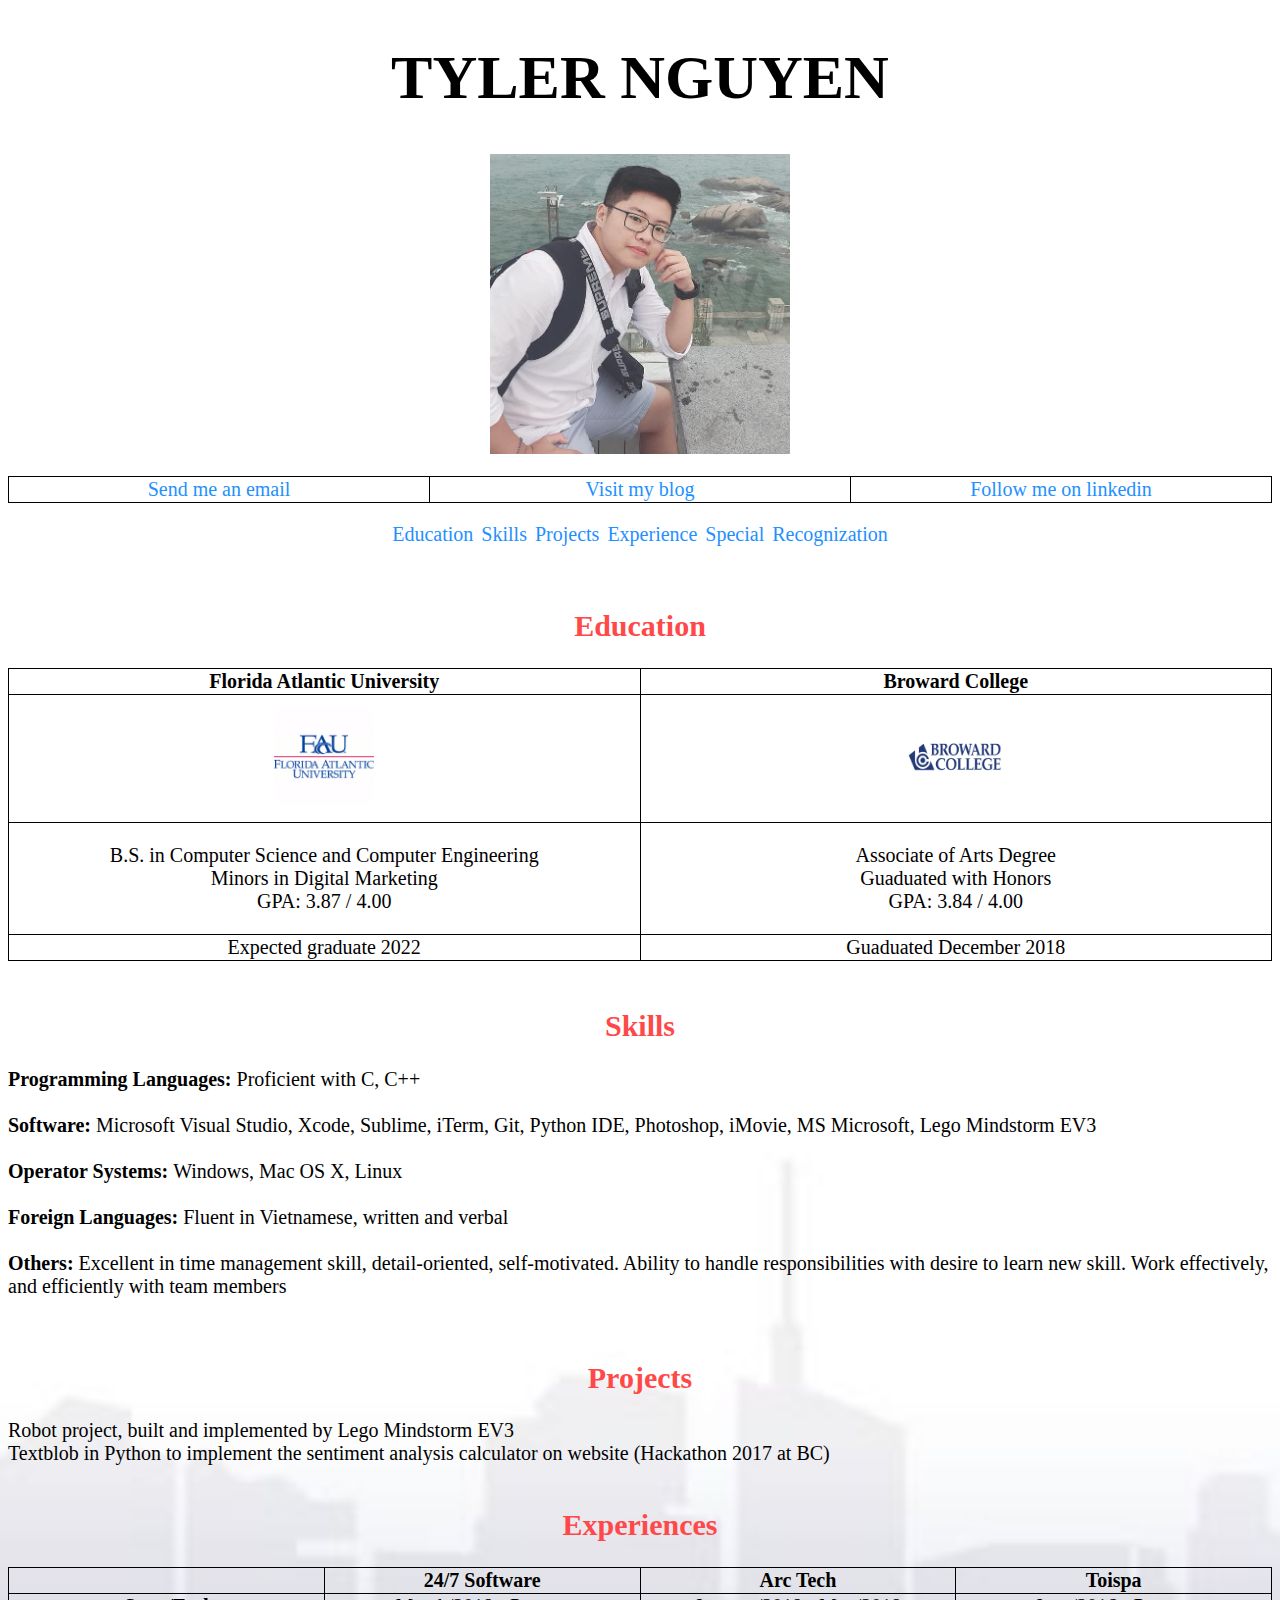
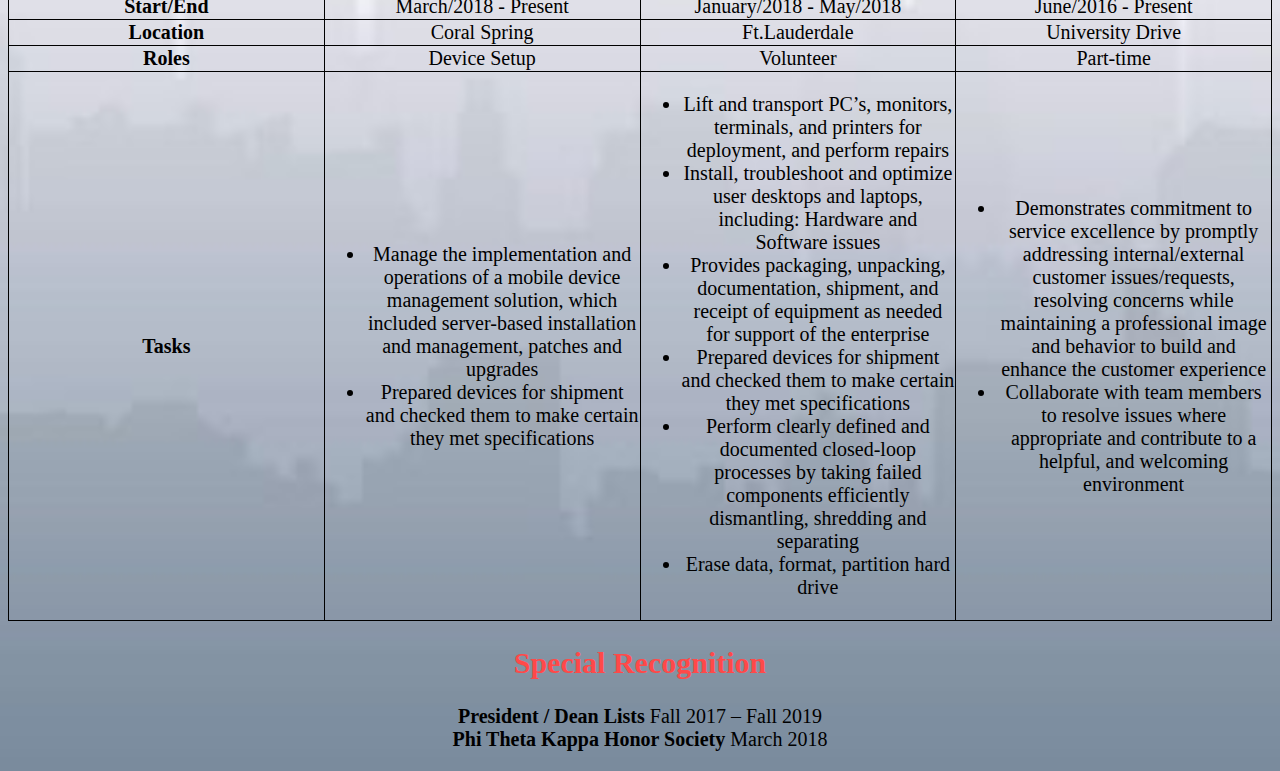
<file: COP3813/p1/index.html>
<!DOCTYPE html>
<html lang="en">
<meta charset="UTF-8">
    <head>
        <!--head section contain title and internal style-->
        <title>TylerNguyen CS Resume</title>
        <link rel="stylesheet" type="text/css" href="CSS/styles.css">
    </head>
    <!--dot for class, # for id-->
    <body>
        <!--photo of me, heading (my name), email address-->
        <h1>TYLER NGUYEN</h1>
        <center><img src="photos/me.jpg" alt="Tyler Photo" id="MyPhoto"/>
        <br>
        <br>
        <table class="Bigg">
            <td><a href="mailto:Tylernguyen33325@gmail.com">Send me an email</a></td>
            <td><a href="https://tylervri.blogspot.com" target="_blank">Visit my blog</a></td>
            <td><a href="https://www.linkedin.com/in/tyler-nguyen-0727" target="_blank">Follow me on linkedin</a></td>
        </table>
        
    </center>
        <!--Section Links-->
        <p id="Center" class="Bigg">
                <a href="#education">Education</a> 
                <a href="#skills">Skills</a> 
                <a href="#projects">Projects</a> 
                <a href="#experience">Experience</a> <!--can use &nbsp;-->
                <a href="#special">Special Recognization</a>
        </p>
        <br>
        <!--List or table of sections : Edu, Skills, Projects, Experience, Special Recognization-->
       
        <!--Education, unordered list-->
        <section id="education" class="Bigg">
            <h2>Education</h2>
            <table>
                <tr>
                    <th><strong>Florida Atlantic University</strong></th>
                    <th><strong>Broward College</strong></th>
                </tr>
                <tr>
                    <td><img src="photos/fau.jpg" alt="FAU logo" width="100px" height="100px"/></td>
                    <td><img src="photos/bc.jpg" alt="BC logo" width="110px" height="120px"/></td>
                </tr>
                <tr>
                    <td>
                        <p>
                            B.S. in Computer Science and Computer Engineering<br>
                            Minors in Digital Marketing<br>
                            GPA: 3.87 / 4.00
                        </p>
                    </td>
                    <td>
                        <p>
                            Associate of Arts Degree<br>
                            Guaduated with Honors<br>
                            GPA: 3.84 / 4.00
                        </p>
                    </td>
                </tr>
                <tr>
                    <td>Expected graduate 2022</td>
                    <td>Guaduated December 2018</td>
                </tr>
            </table>
        <br>
        </section>
        <!--Skills, p, br-->
        <section id="skills" class="Bigg">
        <h2>Skills</h2>
        <p><strong>Programming Languages: </strong>Proficient with C, C++
        <br>
        <br>
        <strong>Software: </strong>Microsoft Visual Studio, Xcode, Sublime, iTerm, Git, Python IDE, Photoshop, iMovie, MS Microsoft, Lego Mindstorm EV3
        <br>
        <br>
        <strong>Operator Systems: </strong>Windows, Mac OS X, Linux
        <br>
        <br>
        <strong>Foreign Languages: </strong>Fluent in Vietnamese, written and verbal
        <br>
        <br>
        <strong>Others: </strong>Excellent in time management skill, detail-oriented, self-motivated. Ability to handle responsibilities with desire to learn new skill. Work effectively, and efficiently with team members</p>
        </section>
        <br>
        <!--Projects,p-->
        <section id="projects" class="Bigg">
        <h2>Projects</h2>
        <div>
            <span>Robot project, built and implemented by Lego Mindstorm EV3</span><br>
            <span>Textblob in Python to implement the sentiment analysis calculator on website (Hackathon 2017 at BC)</span>
        </div>
        </section>
        <br>
        <!--Experience, table-->
        <section id="experience" class="Bigg">
            <h2>Experiences</h2>
            <table id="Table">
                <tr>
                    <th></th>
                    <th>24/7 Software</th>
                    <th>Arc Tech</th>
                    <th>Toispa</th>
                </tr>
                <tr>
                    <th>Start/End</th>
                    <td>March/2018 - Present</td>
                    <td>January/2018 - May/2018</td>
                    <td>June/2016 - Present</td>
                </tr>
                <tr>
                    <th>Location</th>
                    <td>Coral Spring</td>
                    <td>Ft.Lauderdale</td>
                    <td>University Drive</td>
                </tr>
                 <tr>
                    <th>Roles</th>
                    <td>Device Setup</td>
                    <td>Volunteer</td>
                    <td>Part-time</td>
                </tr>
                <tr>
                    <th>Tasks</th>
                    <td><ul>
                        <li>Manage the implementation and operations of a mobile device management solution, which included server-based installation and management, patches and upgrades</li>
                        <li>Prepared devices for shipment and checked them to make certain they met specifications</li>
                    </ul></td>
                    <td><ul>
                            <li>Lift and transport PC’s, monitors, terminals, and printers for deployment, and perform repairs</li>
                            <li>Install, troubleshoot and optimize user desktops and laptops, including: Hardware and Software issues</li>
                            <li>Provides packaging, unpacking, documentation, shipment, and receipt of equipment as needed for support of the enterprise</li>
                            <li>Prepared devices for shipment and checked them to make certain they met specifications</li>
                            <li>Perform clearly defined and documented closed-loop processes by taking failed components efficiently dismantling, shredding and separating</li>
                            <li>Erase data, format, partition hard drive</li>
                        </ul></td>
                    <td><ul>
                            <li>Demonstrates commitment to service excellence by promptly addressing internal/external customer issues/requests, resolving concerns while maintaining a professional image and behavior to build and enhance the customer experience</li>
                            <li>Collaborate with team members to resolve issues where appropriate and contribute to a helpful, and welcoming environment</li>
                    </ul></td>
                </tr>
            </table>
        </section>
        <!--Special Recognition-->
        <section id="special" class="Bigg">
            <h2>Special Recognition</h2>
            <center><p>
                <strong>
                    President / Dean Lists 
                </strong>
                Fall 2017 – Fall 2019<br>
                <strong>
                    Phi Theta Kappa Honor Society
                </strong>
                March 2018
            </p></center>
        </section>

    </body>

</html>
</file>
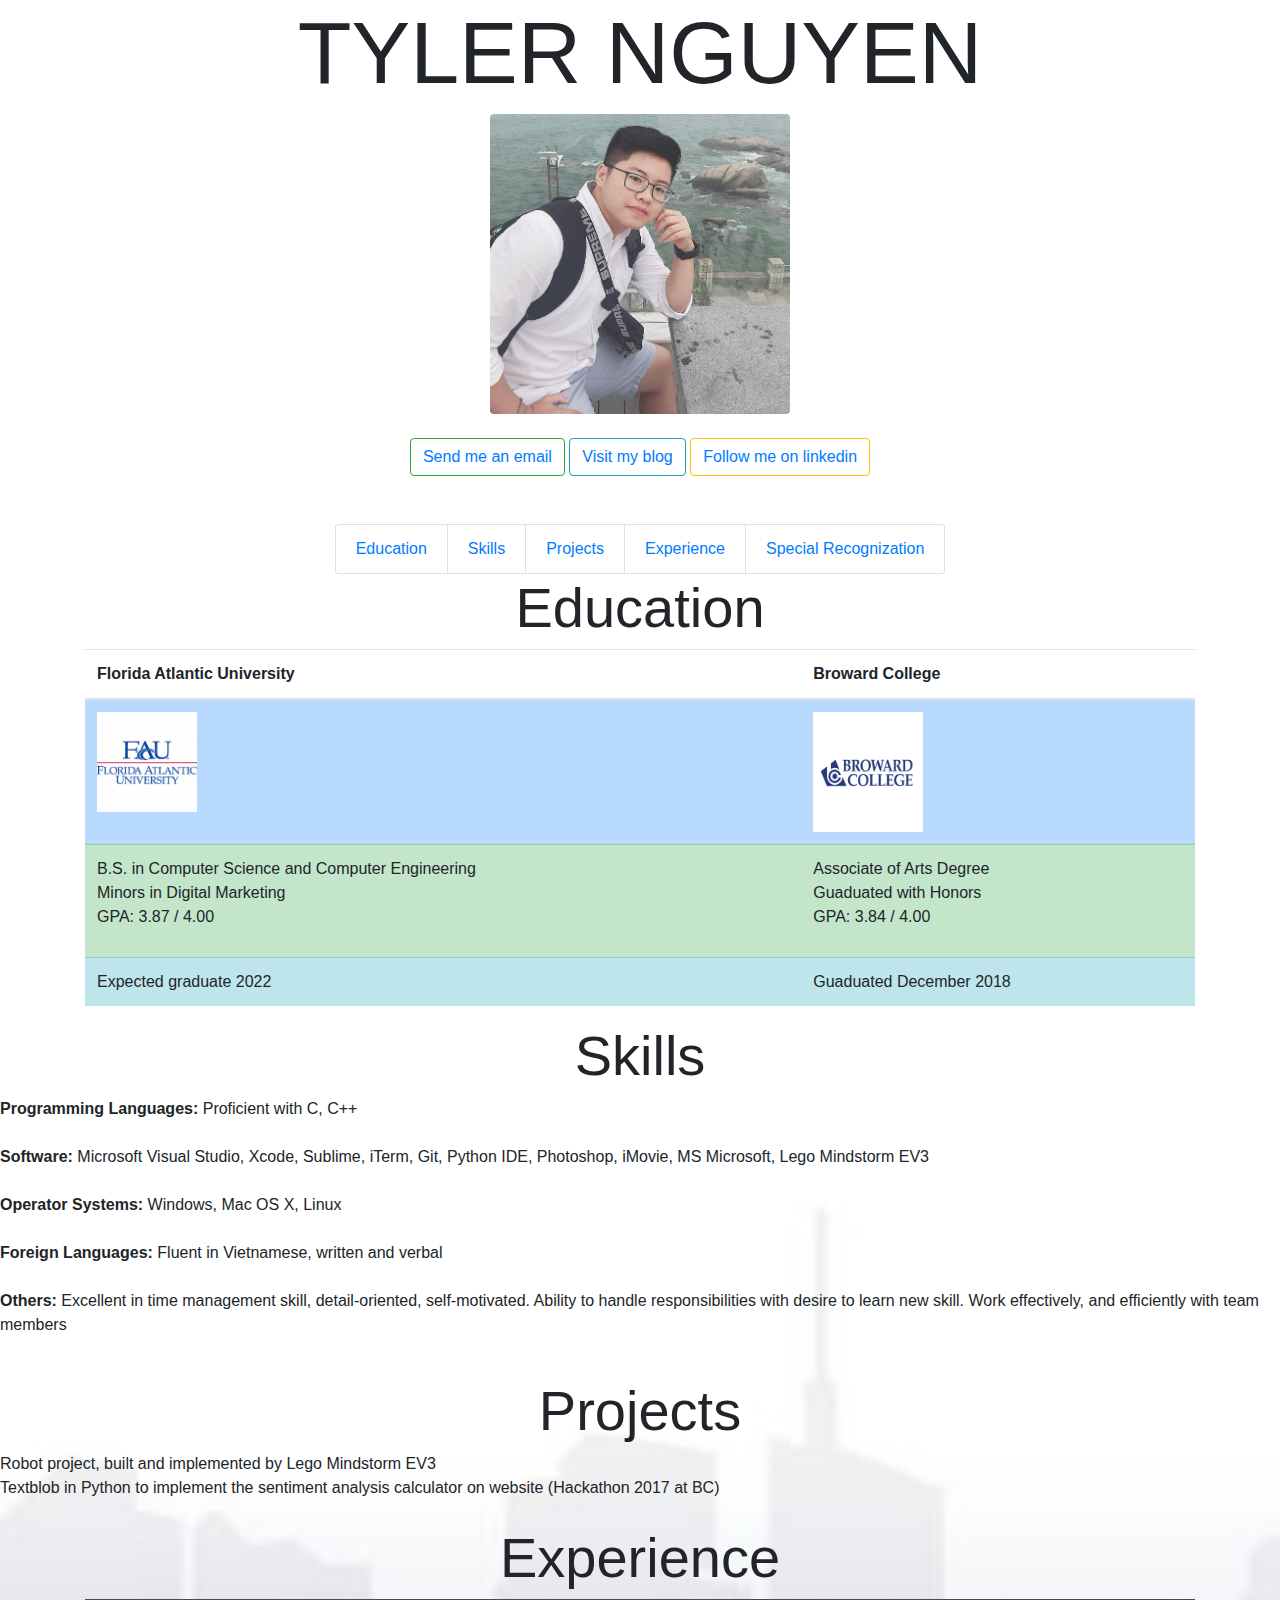
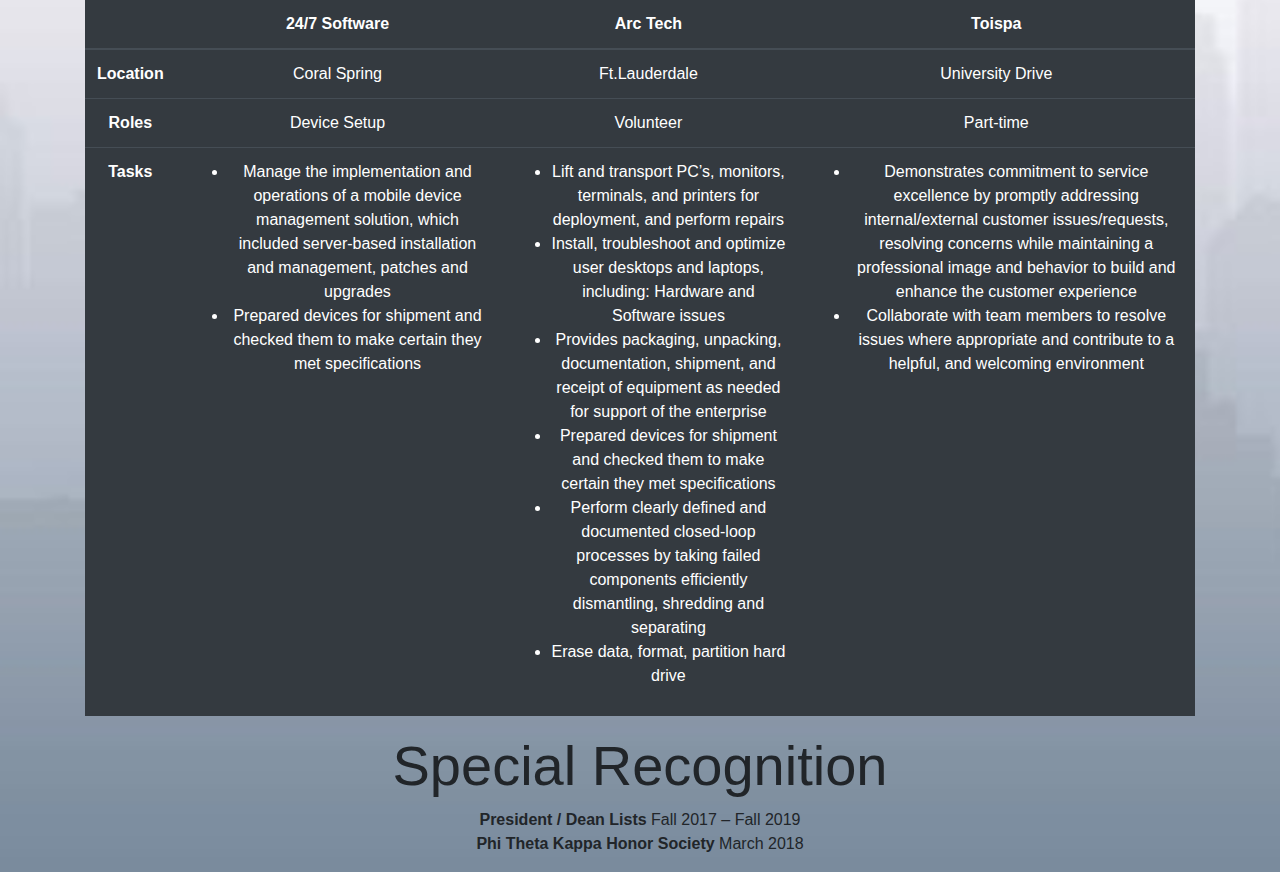
<file: COP3813/p2/index.html>
<!DOCTYPE html>
<html lang="en">
<meta charset="UTF-8">
    <head>
        <!--head section contain title and internal style-->
        <title>TylerNguyen CS Resume</title>
        <link rel="stylesheet" href="https://stackpath.bootstrapcdn.com/bootstrap/4.3.1/css/bootstrap.min.css" integrity="sha384-ggOyR0iXCbMQv3Xipma34MD+dH/1fQ784/j6cY/iJTQUOhcWr7x9JvoRxT2MZw1T" crossorigin="anonymous">
    </head>
    <style>
        body{
            background-image: url("photos/building.jpg");
            background-size: cover;
        }
    </style>
    <!--dot for class, # for id-->
    <body>
        <!--photo of me, heading (my name), email address-->
        <h1 class="display-2 text-center">TYLER NGUYEN</h1>
        <div class="text-center">
                <img src="photos/me.jpg" class="rounded" alt="Tyler Photo" width="300px" height="300px">
        </div>
        <br>
        <div class="text-center">
        <button type="button" class="btn btn-outline-success">
            <a href="mailto:Tylernguyen33325@gmail.com">Send me an email</a>
        </button>
        <button type="button" class="btn btn-outline-info">
            <a href="https://tylervri.blogspot.com" target="_blank">Visit my blog</a>
        </button>
        <button type="button" class="btn btn-outline-warning">
            <a href="https://www.linkedin.com/in/tyler-nguyen-0727" target="_blank">Follow me on linkedin</a>
        </button>
        </div>
        <br>
        <br>
        <ul class="list-group list-group-horizontal display-5 text-center justify-content-center">
            <li class="list-group-item"><a href="#education">Education</a></li>
            <li class="list-group-item"><a href="#skills">Skills</a></li>
            <li class="list-group-item"><a href="#projects">Projects</a></li>
            <li class="list-group-item"><a href="#experience">Experience</a> <!--can use &nbsp;--></li>
            <li class="list-group-item"><a href="#special">Special Recognization</a></li>
        </ul>
                <!--Section Links-->


        <!--List or table of sections : Edu, Skills, Projects, Experience, Special Recognization-->
       
        <!--Education, unordered list-->
        <section id="education">
        <div class="container">
        <h2 class="display-4 text-center">Education</h2>
        <table class="table">
          <thead>
            <tr>
                <th><strong>Florida Atlantic University</strong></th>
                <th><strong>Broward College</strong></th>
            </tr>
          </thead>
          <tbody>
              <tr>
                <td class="table-primary">
                    <img src="photos/fau.jpg" alt="FAU logo" width="100px" height="100px"/>
                </td>
                <td  class="table-primary">
                    <img src="photos/bc.jpg" alt="BC logo" width="110px" height="120px"/>
                </td>
            </tr>
      
            <tr class="table-success">
               <td>
                    <p>
                        B.S. in Computer Science and Computer Engineering<br>
                        Minors in Digital Marketing<br>
                        GPA: 3.87 / 4.00
                    </p>
                </td>
                <td>
                        <p>
                            Associate of Arts Degree<br>
                            Guaduated with Honors<br>
                            GPA: 3.84 / 4.00
                        </p>
                </td>
            </tr>
            <tr class="table-info">
               <td>Expected graduate 2022</td>
                <td>Guaduated December 2018</td>
            </tr>
            
          </tbody>
        </table>
      </div>
    </section>
        <!--Skills, p, br-->
        <section id="skills">
        <h2 class="display-4 text-center">Skills</h2>
        <p><strong>Programming Languages: </strong>Proficient with C, C++
        <br>
        <br>
        <strong>Software: </strong>Microsoft Visual Studio, Xcode, Sublime, iTerm, Git, Python IDE, Photoshop, iMovie, MS Microsoft, Lego Mindstorm EV3
        <br>
        <br>
        <strong>Operator Systems: </strong>Windows, Mac OS X, Linux
        <br>
        <br>
        <strong>Foreign Languages: </strong>Fluent in Vietnamese, written and verbal
        <br>
        <br>
        <strong>Others: </strong>Excellent in time management skill, detail-oriented, self-motivated. Ability to handle responsibilities with desire to learn new skill. Work effectively, and efficiently with team members</p>
        </section>
        <br>
        <!--Projects,p-->
        <section id="projects">
        <h2 class="display-4 text-center">Projects</h2>
        <div>
            <span>Robot project, built and implemented by Lego Mindstorm EV3</span><br>
            <span>Textblob in Python to implement the sentiment analysis calculator on website (Hackathon 2017 at BC)</span>
        </div>
        </section>
        <br>
        <!--Experience, table-->
        <section id="experience">
        <div class="container">
        <h2 class="display-4 text-center">Experience</h2>            
        <table class="table table-dark table-hover text-center">
            <thead>
            <tr>
                <th></th>
                <th>24/7 Software</th>
                <th>Arc Tech</th>
                <th>Toispa</th>
            </tr>
            </thead>
            <tbody>
            <tr>
                <th>Location</th>
                <td>Coral Spring</td>
                <td>Ft.Lauderdale</td>
                <td>University Drive</td>
            </tr>
            <tr>
                <th>Roles</th>
                <td>Device Setup</td>
                <td>Volunteer</td>
                <td>Part-time</td>
            </tr>
            <tr>
                <th>Tasks</th>
                <td><ul>
                    <li>Manage the implementation and operations of a mobile device management solution, which included server-based installation and management, patches and upgrades</li>
                    <li>Prepared devices for shipment and checked them to make certain they met specifications</li>
                </ul></td>
                <td><ul>
                        <li>Lift and transport PC’s, monitors, terminals, and printers for deployment, and perform repairs</li>
                        <li>Install, troubleshoot and optimize user desktops and laptops, including: Hardware and Software issues</li>
                        <li>Provides packaging, unpacking, documentation, shipment, and receipt of equipment as needed for support of the enterprise</li>
                        <li>Prepared devices for shipment and checked them to make certain they met specifications</li>
                        <li>Perform clearly defined and documented closed-loop processes by taking failed components efficiently dismantling, shredding and separating</li>
                        <li>Erase data, format, partition hard drive</li>
                    </ul></td>
                <td><ul>
                        <li>Demonstrates commitment to service excellence by promptly addressing internal/external customer issues/requests, resolving concerns while maintaining a professional image and behavior to build and enhance the customer experience</li>
                        <li>Collaborate with team members to resolve issues where appropriate and contribute to a helpful, and welcoming environment</li>
                </ul></td>
            </tr>
            </tbody>
        </table>
        </div>
        </section>
        <!--Special Recognition-->
        <section id="special">
            <h2 class="display-4 text-center">Special Recognition</h2>
            <center><p>
                <strong>
                    President / Dean Lists 
                </strong>
                Fall 2017 – Fall 2019<br>
                <strong>
                    Phi Theta Kappa Honor Society
                </strong>
                March 2018
            </p></center>
        </section>

    </body>

</html>
</file>
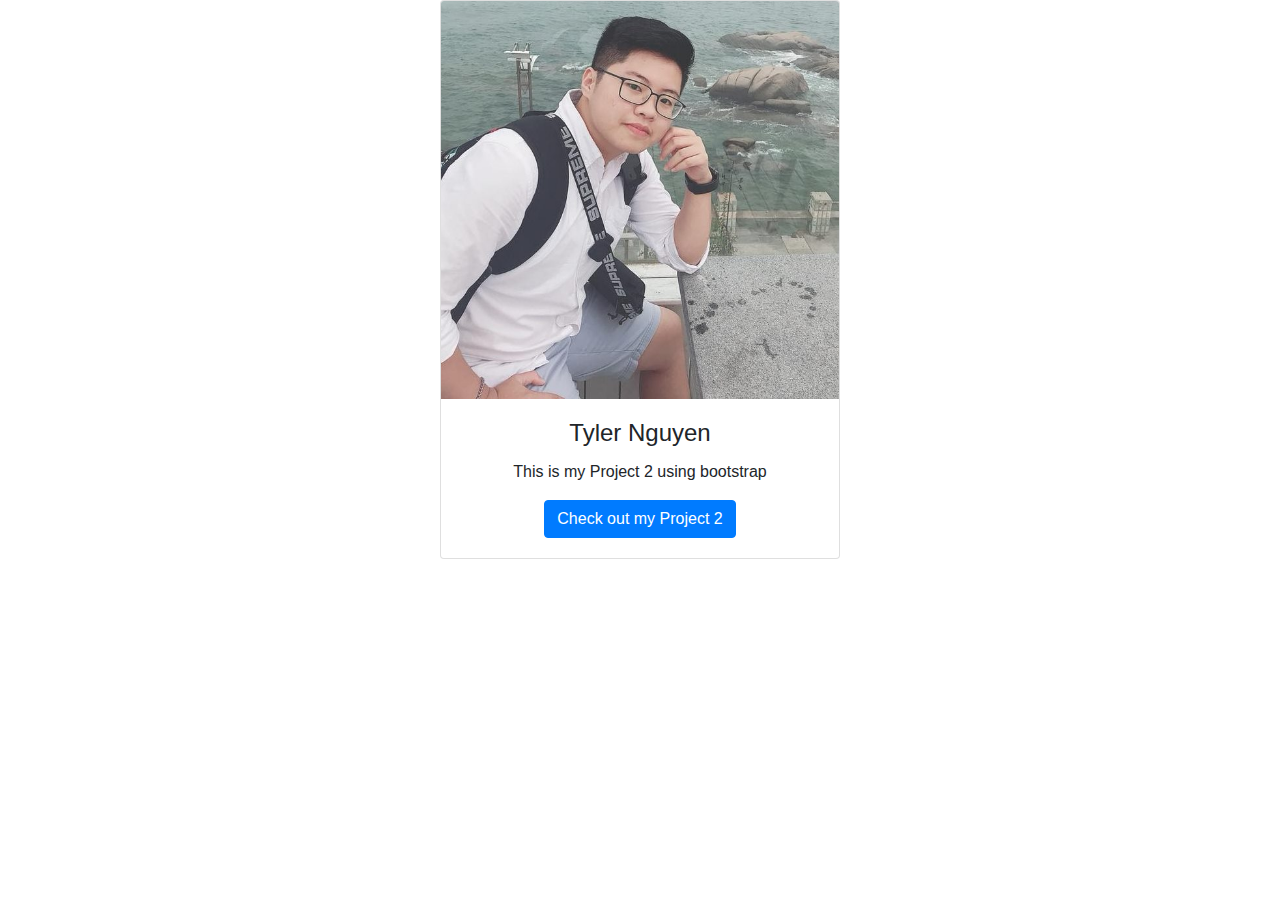
<file: COP3813/p2/profile.html>
<!DOCTYPE html>
<html lang="en">
<meta charset="UTF-8">
    <head>
        <!--head section contain title and internal style-->
        <title>My Profile</title>
        <link rel="stylesheet" href="https://stackpath.bootstrapcdn.com/bootstrap/4.3.1/css/bootstrap.min.css" integrity="sha384-ggOyR0iXCbMQv3Xipma34MD+dH/1fQ784/j6cY/iJTQUOhcWr7x9JvoRxT2MZw1T" crossorigin="anonymous">
    </head>
    <body>
        <center>
                <div class="card" style="width:400px">
                    <img class="card-img-top" src="photos/me.jpg" alt="Card image">
                    <div class="card-body">
                        <h4 class="card-title">Tyler Nguyen</h4>
                        <p class="card-text">This is my Project 2 using bootstrap</p>
                        <a href="index.html" class="btn btn-primary">Check out my Project 2</a>
                    </div>
                </div>
        </center>
    </body>
    </html>
</file>
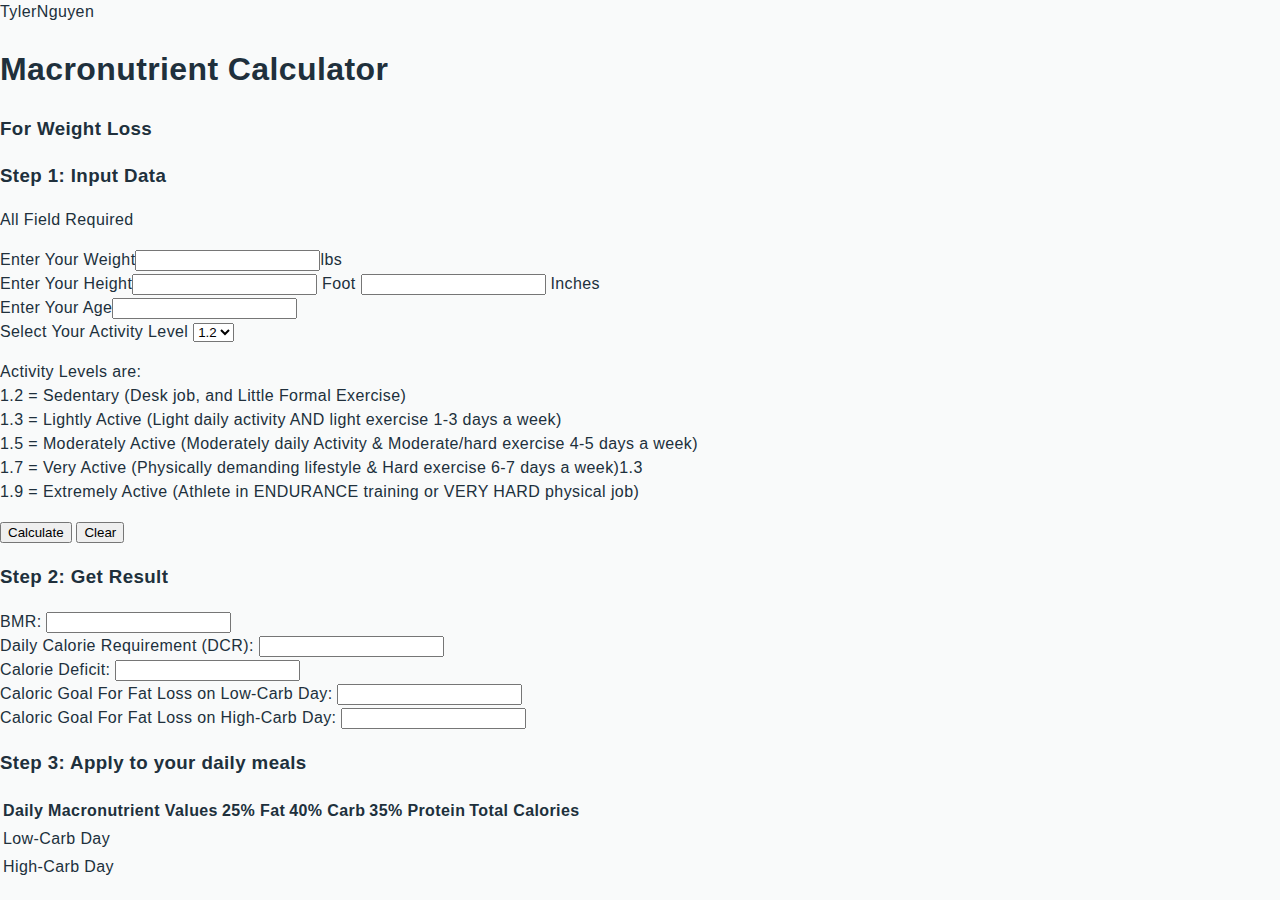
<file: COP3813/p3/main.html>
<!doctype html>
<html>
  <head>
    <meta charset="UTF-8"/>
    <title>Macro Calculator </title>
	<link rel="stylesheet" href="https://stackpath.bootstrapcdn.com/bootstrap/4.1.3/css/bootstrap.min.css" integrity="sha384-MCw98/SFnGE8fJT3GXwEOngsV7Zt27NXFoaoApmYm81iuXoPkFOJwJ8ERdknLPMO" crossorigin="anonymous">
	<style>

		body, html {
		    color: #20303c;
		    width: 100%;
		    height: 100%;
		    margin: 0;
		    padding: 0;
		    font-weight: 400;
		    letter-spacing: .4px;
		    font-family: HelveticaNeueW01-45Ligh, Helvetica, Arial, sans-serif;
		    font-size: 16px;
		    line-height: 1.5;
		    background-color: #f9fafa
		}

		</style>
  </head>
  <body>
	  <div>
		  <nav> TylerNguyen 
		  </nav>
	  </div>
	  <div class="jumbotron text-center" id="forTitle">
	    <h1>Macronutrient Calculator</h1>
	    <h3>For Weight Loss</h3>
	  </div>
    <div>
      <h3>Step 1: Input Data</h3>
      <p class="text-danger">All Field Required</p>
      <label>Enter Your Weight<input type="text" id="weight" required>lbs</label><br>
      <label>Enter Your Height<input type="text" id="heightInFoot" required> Foot <input type="text" id="heightInInches" required> Inches</label><br>
      <label>Enter Your Age</label><input type="text" id="age" required><br>
      <label>Select Your Activity Level</label>
	  <select id="level">
		  <option value="1.2">1.2</option>
		  <option value="1.3">1.3</option>
		  <option value="1.5">1.5</option>
		  <option value="1.7">1.7</option>
		  <option value="1.9">1.9</option>
	  </select>
    </div>
    <div>
      <p>
          Activity Levels are:<br>
          1.2 = Sedentary (Desk job, and Little Formal Exercise)<br>
          1.3 = Lightly Active (Light daily activity AND light exercise 1-3 days a week)<br>
          1.5 = Moderately Active (Moderately daily Activity & Moderate/hard exercise 4-5 days a week)<br>
          1.7 = Very Active (Physically demanding lifestyle & Hard exercise 6-7 days a week)1.3<br>
          1.9 = Extremely Active (Athlete in ENDURANCE training or VERY HARD physical job)
      </p>
    </div>
    <div style="padding-top:5px 5px;">
        <button id="submit" class="btn btn-secondary btn-lg" onclick="calculate()">Calculate</button>
        <button id="clear" class="btn btn-secondary btn-lg" onclick="clr()">Clear</button>
   </div>
    
    <div>
		<h3>Step 2: Get Result</h3>
        <label>BMR: </label><input type="text" id="BMRresult"><br>
        <label>Daily Calorie Requirement (DCR): <input type="text" id="DCRresult"></label><br>
        <label>Calorie Deficit: </label><input type="text" id="calorieDef"><br>
        <label>Caloric Goal For Fat Loss on Low-Carb Day: </label><input type="text" id="LowCarbresult"><br>
        <label>Caloric Goal For Fat Loss on High-Carb Day: </label><input type="text" id="HighCarbresult"><br>
    </div>

    <div>
		<h3>Step 3: Apply to your daily meals</h3>
      <table>
        <tr>
          <th>Daily Macronutrient Values</th>
          <th>25% Fat</th>
          <th>40% Carb</th>
          <th>35% Protein</th>
          <th>Total Calories</th>
        </tr>
        <tr>
          <td>Low-Carb Day</td>
		  <td id="fatLow"></td>
		  <td id="carbLow"></td>
		  <td id="proteinLow"></td>
		  <td id="totalCalLow"></td>
        </tr>
        <tr>
          <td>High-Carb Day</td>
		  <td id="fatHigh"></td>
		  <td id="carbHigh"></td>
		  <td id="proteinHigh"></td>
		  <td id="totalCalHigh"></td>
        </tr>

      </table>
    </div>
  
    <script src="macrocalculator.js"></script>
  </body>
</html>
</file>
<file: COP3813/p1/CSS/styles.css>
body {
    background-image: url("../photos/web-site-background-image-4.jpg");
    background-size: cover;
    color: black;
  }
#Center{
    text-align: center;
    word-spacing: 3px;
}
#MyPhoto{
    width: 300px;
    height: 300px;
}
.Bigg{
    font-size: 20px;
}
table,th,td{
    border: 1px solid black;
    border-collapse: collapse;
}
h1{
    color:black;
    text-align: center;
    font-size: 62px;
}
h2{
    color:#FF4949;
    text-align: center;
    font-size: 30px;
}
td{
    word-break: break-word;
    text-align: center;
}
table{
    table-layout:fixed;
    width:100%;
}
th{
    color:black;
}
a:visited {
color:dodgerblue;
background-color: transparent;
text-decoration: none;
}

a:hover {
color: black;
background-color: transparent;
text-decoration: underline;
}
a:link {
    color: dodgerblue;
    background-color: transparent;
    text-decoration: none;
  }
</file>
